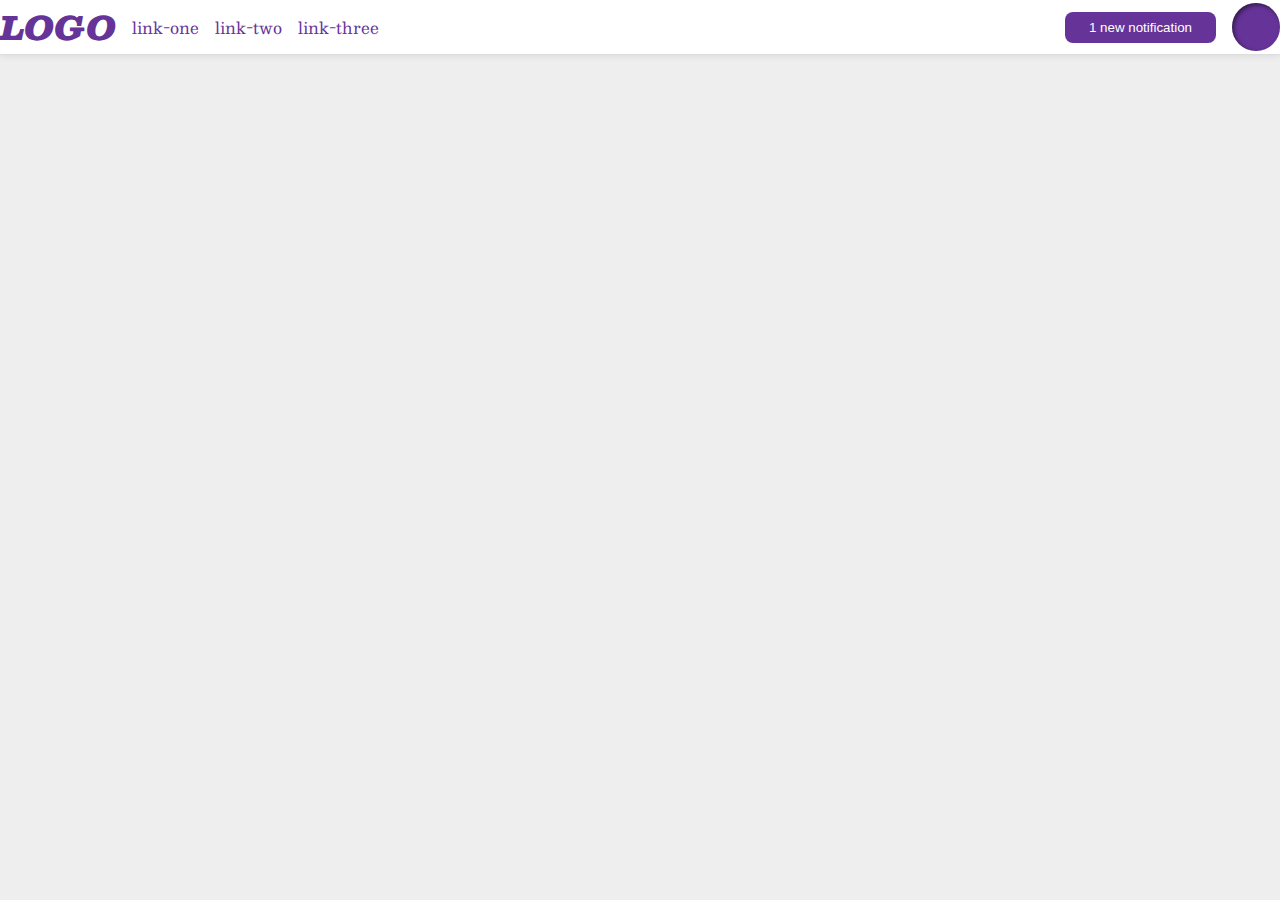
<file: flex/03-flex-header-2/index.html>
<!DOCTYPE html>
<html lang="en">
  <head>
    <meta charset="UTF-8">
    <meta http-equiv="X-UA-Compatible" content="IE=edge">
    <meta name="viewport" content="width=device-width, initial-scale=1.0">
    <title>Flex Header 2</title>
    <link rel="stylesheet" href="style.css">
  </head>
  <body>
    <div class="header">
      <div class = "left">
        <div class="logo">
          LOGO
        </div>
        <ul class="links">
          <li><a href="https://google.com">link-one</a></li>
          <li><a href="https://google.com">link-two</a></li>
          <li><a href="https://google.com">link-three</a></li>
        </ul>
      </div>
      <div class = "buttons">
        <button class="notifications">
          1 new notification
        </button>
        <div class="profile-image"></div>
      </div>
    </div>
  </body>
</html>
</file>
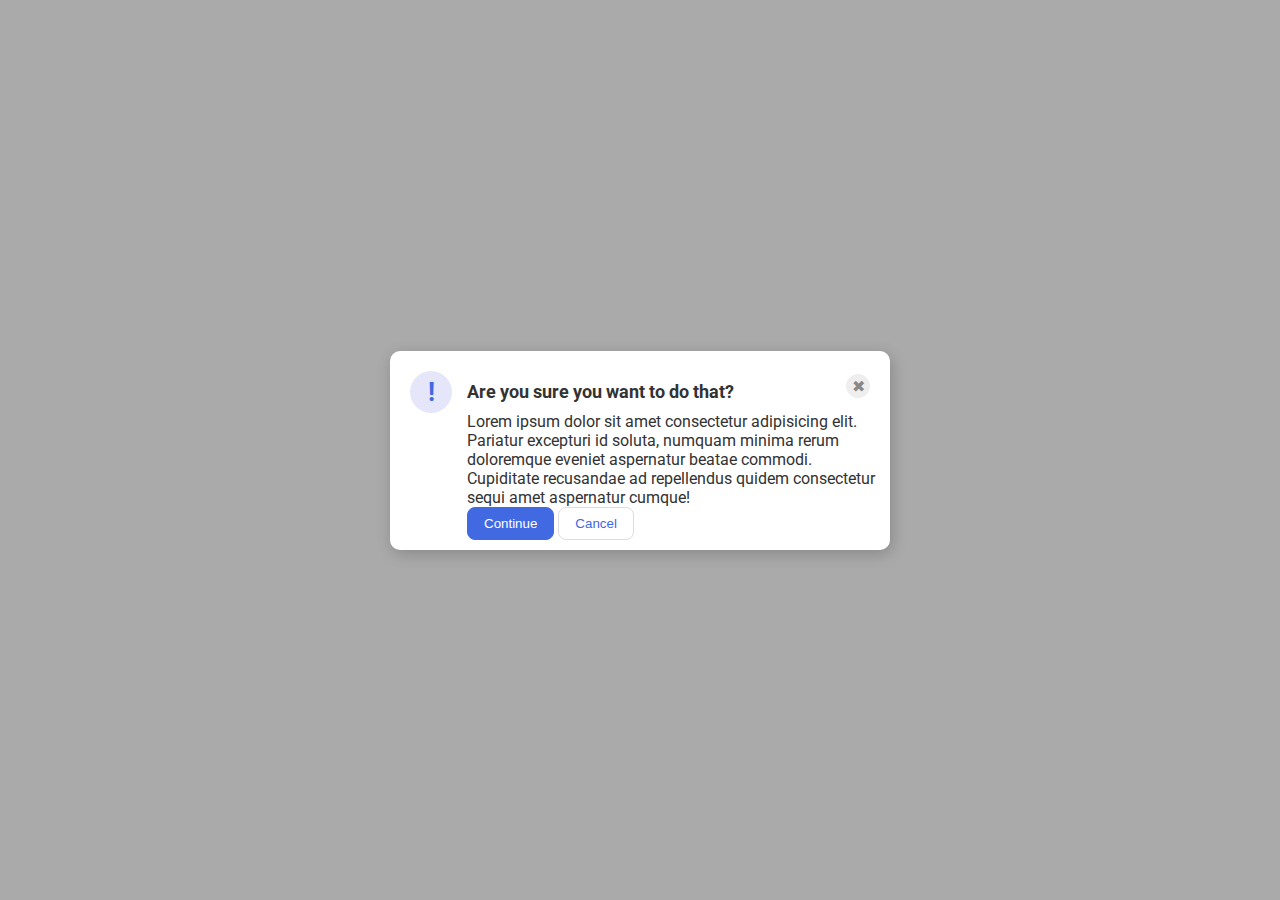
<file: flex/05-flex-modal/index.html>
<!DOCTYPE html>
<html lang="en">
  <head>
    <meta charset="UTF-8">
    <meta http-equiv="X-UA-Compatible" content="IE=edge">
    <meta name="viewport" content="width=device-width, initial-scale=1.0">
    <link rel="stylesheet" href="style.css">
    <title>Modal</title>
  </head>
  <body>
    <div class="modal">
      <div class="icon">!</div>
      <div class= "reste">
        <div class = "upbutton">
          <div class="header">Are you sure you want to do that?</div>
          <button class="close-button">✖</button>
        </div>
        <div class="text">Lorem ipsum dolor sit amet consectetur adipisicing elit. Pariatur excepturi id soluta, numquam minima rerum doloremque eveniet aspernatur beatae commodi. Cupiditate recusandae ad repellendus quidem consectetur sequi amet aspernatur cumque!</div>
        <button class="continue">Continue</button>
        <button class="cancel">Cancel</button>
      </div>
    </div>
  </body>
</html>
</file>
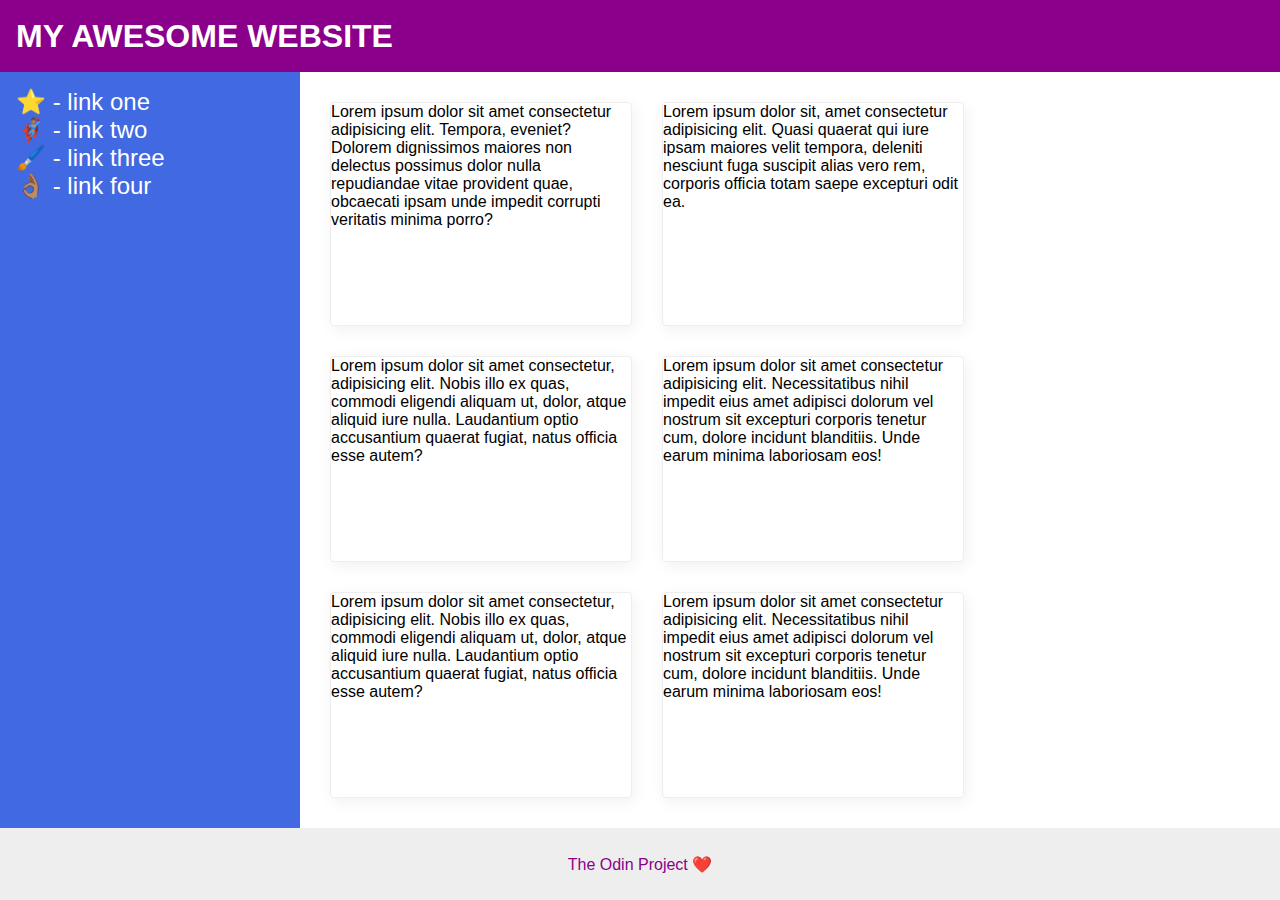
<file: flex/07-flex-layout-2/index.html>
<!DOCTYPE html>
<html lang="en">
  <head>
    <meta charset="UTF-8">
    <meta http-equiv="X-UA-Compatible" content="IE=edge">
    <meta name="viewport" content="width=device-width, initial-scale=1.0">
    <title>The Holy Grail</title>
    <link rel="stylesheet" href="style.css">
  </head>
  <body>
    <div class="header">
      MY AWESOME WEBSITE
    </div>
    <div class = "content">
      <div class="sidebar">
        <ul>
          <li><a href="#">⭐ - link one</a></li>
          <li><a href="#">🦸🏽‍♂️ - link two</a></li>
          <li><a href="#">🖌️ - link three</a></li>
          <li><a href="#">👌🏽 - link four</a></li>
        </ul>
      </div>
      <div class = "cards">
        <div class="card">Lorem ipsum dolor sit amet consectetur adipisicing elit. Tempora, eveniet? Dolorem dignissimos maiores non delectus possimus dolor nulla repudiandae vitae provident quae, obcaecati ipsam unde impedit corrupti veritatis minima porro?</div>
        <div class="card">Lorem ipsum dolor sit, amet consectetur adipisicing elit. Quasi quaerat qui iure ipsam maiores velit tempora, deleniti nesciunt fuga suscipit alias vero rem, corporis officia totam saepe excepturi odit ea.</div>
        <div class="card">Lorem ipsum dolor sit amet consectetur, adipisicing elit. Nobis illo ex quas, commodi eligendi aliquam ut, dolor, atque aliquid iure nulla. Laudantium optio accusantium quaerat fugiat, natus officia esse autem?</div>
        <div class="card">Lorem ipsum dolor sit amet consectetur adipisicing elit. Necessitatibus nihil impedit eius amet adipisci dolorum vel nostrum sit excepturi corporis tenetur cum, dolore incidunt blanditiis. Unde earum minima laboriosam eos!</div>
        <div class="card">Lorem ipsum dolor sit amet consectetur, adipisicing elit. Nobis illo ex quas, commodi eligendi aliquam ut, dolor, atque aliquid iure nulla. Laudantium optio accusantium quaerat fugiat, natus officia esse autem?</div>
        <div class="card">Lorem ipsum dolor sit amet consectetur adipisicing elit. Necessitatibus nihil impedit eius amet adipisci dolorum vel nostrum sit excepturi corporis tenetur cum, dolore incidunt blanditiis. Unde earum minima laboriosam eos!</div>
      </div>
    </div>
    <div class="footer">
      The Odin Project ❤️
    </div>
  </body>
</html>
</file>
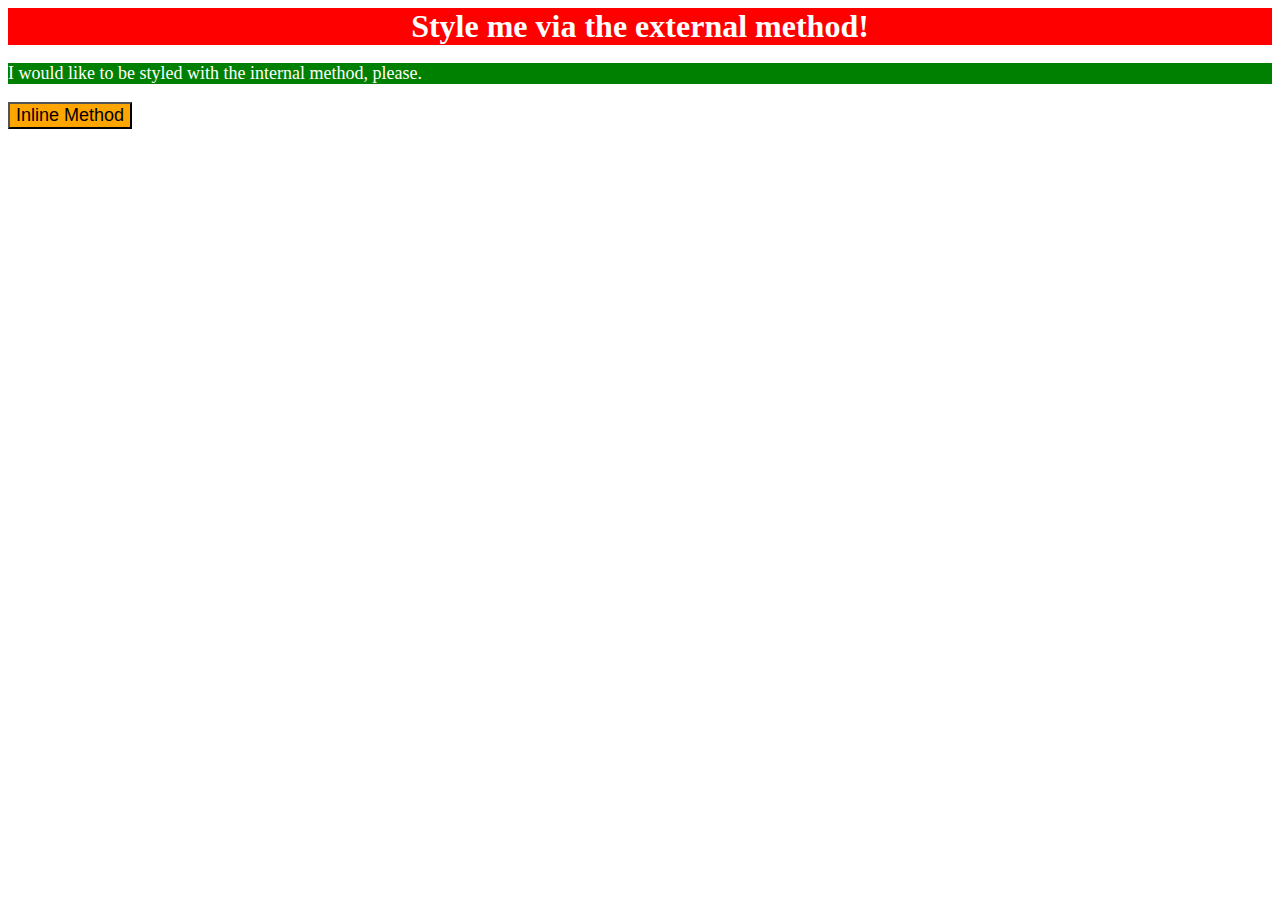
<file: foundations/01-css-methods/index.html>
<!DOCTYPE html>
<html lang="en">
  <head>
    <meta charset="UTF-8">
    <meta http-equiv="X-UA-Compatible" content="IE=edge">
    <meta name="viewport" content="width=device-width, initial-scale=1.0">
    <link rel = "stylesheet" href = "styles.css">
    <title>Methods for Adding CSS</title>
    <style>
      p{
        background-color: green;
        color: white;
        font-size : 18px;
      }
    </style>
  </head>
  <body>
    <div>Style me via the external method!</div>
    <p>I would like to be styled with the internal method, please.</p>
    <button style = "background-color: orange; font-size: 18px;">Inline Method</button>
  </body>
</html>
</file>
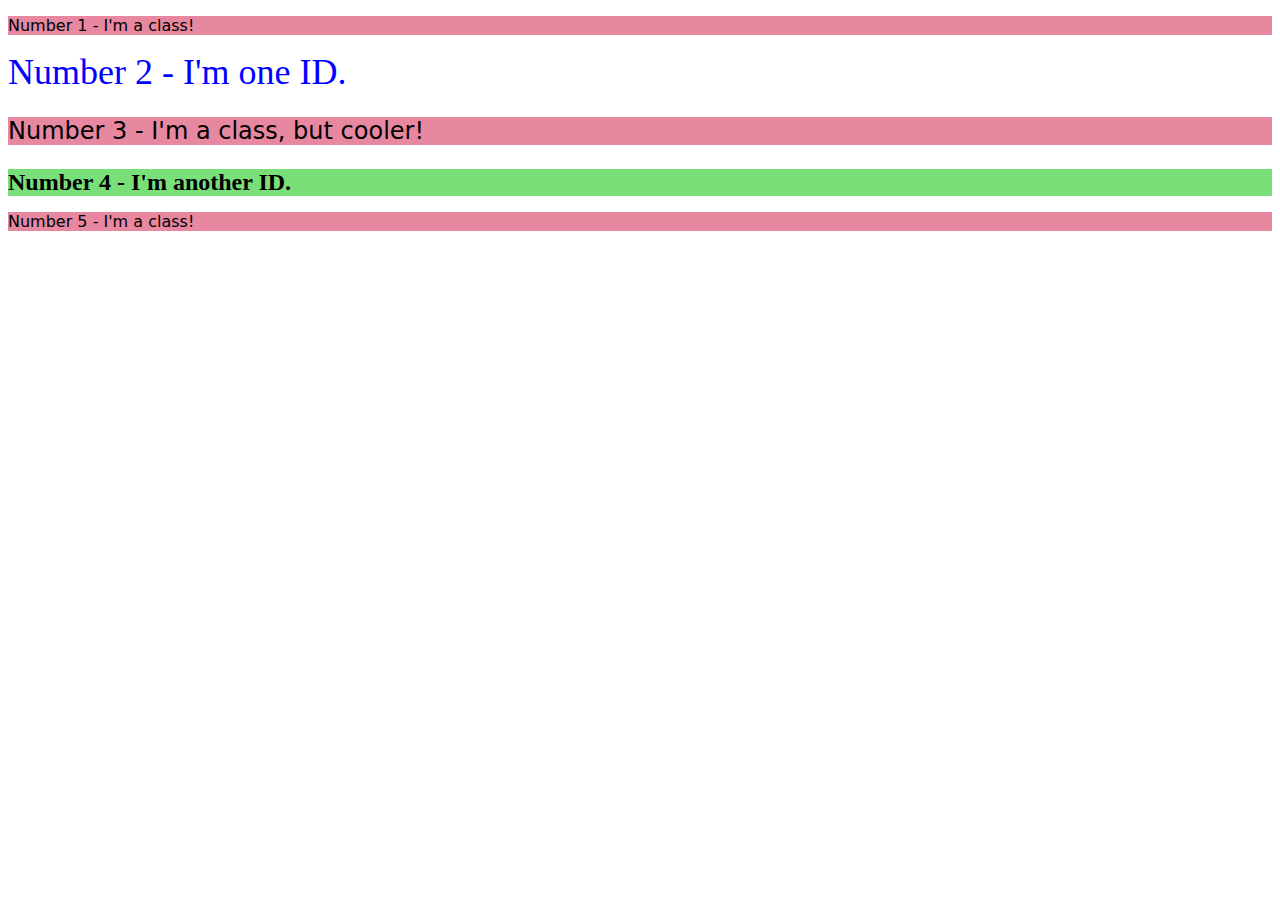
<file: foundations/02-class-id-selectors/index.html>
<!DOCTYPE html>
<html lang="en">
  <head>
    <meta charset="UTF-8">
    <meta http-equiv="X-UA-Compatible" content="IE=edge">
    <meta name="viewport" content="width=device-width, initial-scale=1.0">
    <title>Class and ID Selectors</title>
    <link rel="stylesheet" href="style.css">
  </head>
  <body>
    <p class = "odd">Number 1 - I'm a class!</p>
    <div ID = "two">Number 2 - I'm one ID.</div>
    <p class = "odd" ID = "three">Number 3 - I'm a class, but cooler!</p>
    <div id = "four">Number 4 - I'm another ID.</div>
    <p class = "odd">Number 5 - I'm a class!</p>
  </body>
</html>
</file>
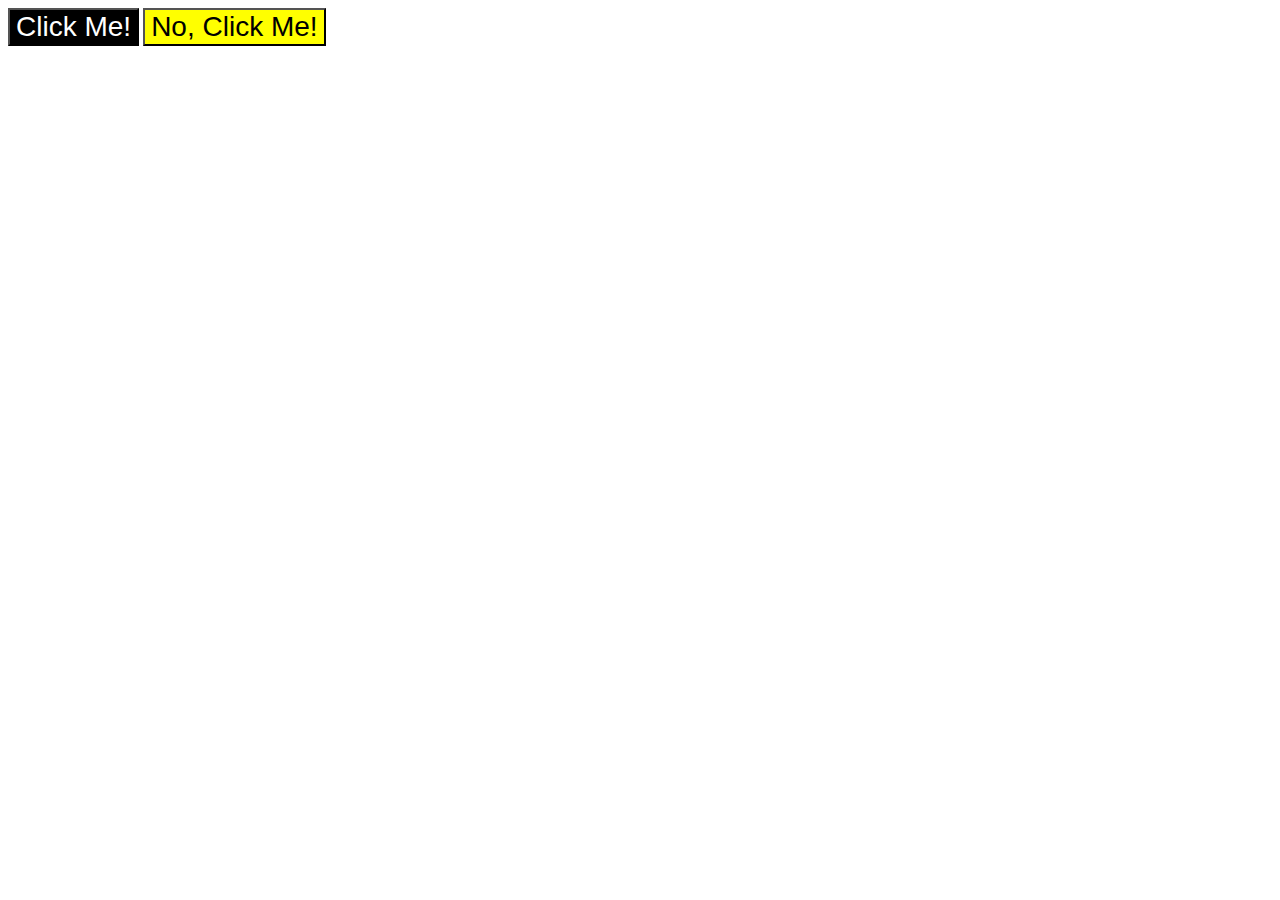
<file: foundations/03-grouping-selectors/index.html>
<!DOCTYPE html>
<html lang="en">
  <head>
    <meta charset="UTF-8">
    <meta http-equiv="X-UA-Compatible" content="IE=edge">
    <meta name="viewport" content="width=device-width, initial-scale=1.0">
    <title>Grouping Selectors</title>
    <link rel="stylesheet" href="style.css">
  </head>
  <body>
    <button class = "one">Click Me!</button>
    <button class = "two">No, Click Me!</button>
  </body>
</html>
</file>
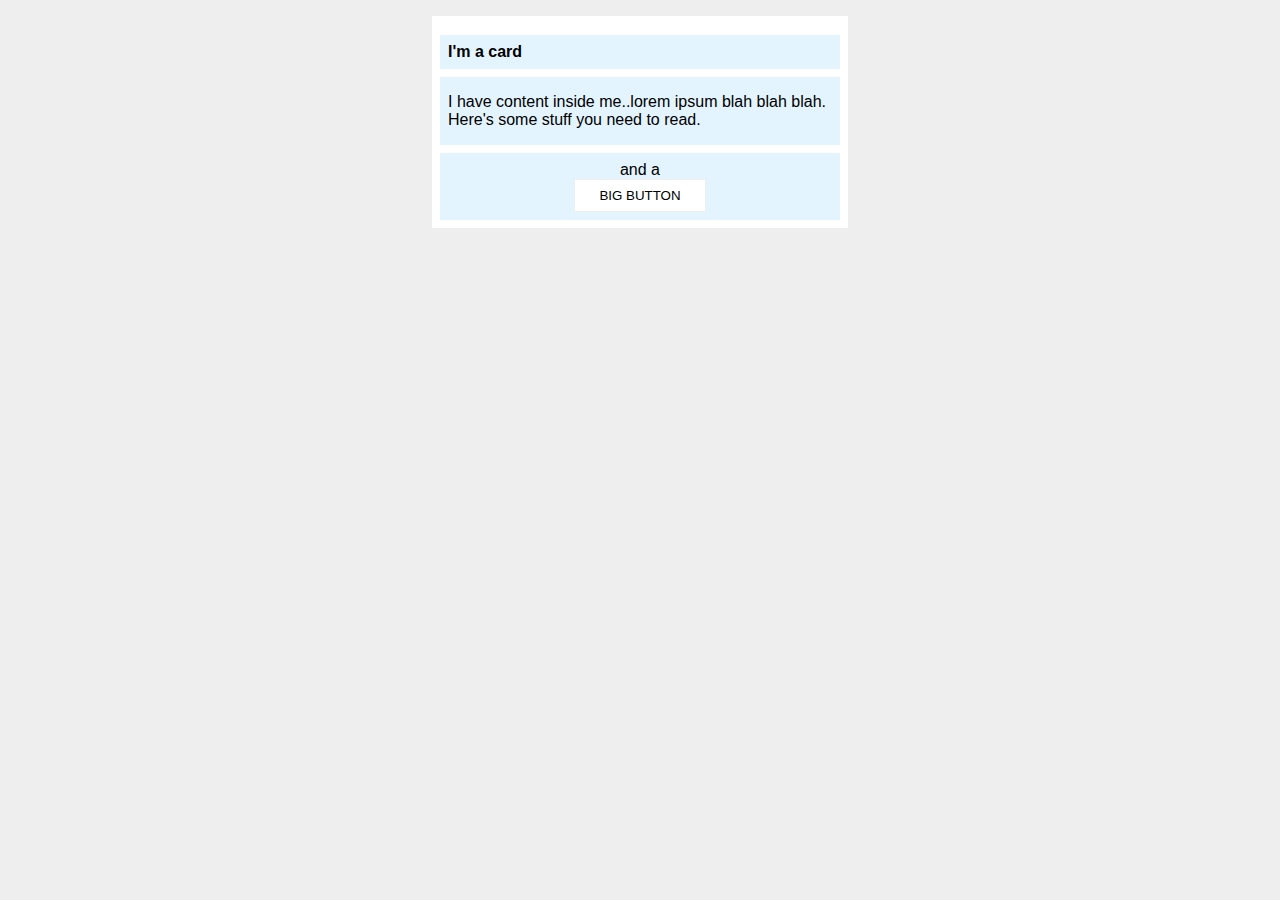
<file: margin-and-padding/02-margin-and-padding-2/index.html>
<!DOCTYPE html>
<html lang="en">
  <head>
    <meta charset="UTF-8">
    <meta http-equiv="X-UA-Compatible" content="IE=edge">
    <meta name="viewport" content="width=device-width, initial-scale=1.0">
    <title>Margin and Padding exercise 2</title>
    <link rel="stylesheet" href="style.css">
  </head>
  <body>
    <div class="card">
      <h1 class="title">I'm a card</h1>
      <div class="content"> I have content inside me..lorem ipsum blah blah blah.  Here's some stuff you need to read. </div>
      <div class="button-container">and a <button>BIG BUTTON</button></div>
    </div>
  </body>
</html>
</file>
<file: flex/03-flex-header-2/style.css>
/* this is some magical font-importing.  
you'll learn about it later. */
@import url('https://fonts.googleapis.com/css2?family=Besley:ital,wght@0,400;1,900&display=swap');

body {
  margin: 0;
  background: #eee;
  font-family: Besley, serif;
}

.header {
  background: white;
  border-bottom: 1px solid #ddd;
  box-shadow: 0 0 8px rgba(0,0,0,.1);
  display: flex;
  justify-content: space-between;
}

.profile-image {
  background: rebeccapurple;
  box-shadow: inset 2px 2px 4px rgba(0,0,0,.5);
  border-radius: 50%;
  width: 48px;
  height: 48px;
}

.logo {
  color: rebeccapurple;
  font-size: 32px;
  font-weight: 900;
  font-style: italic;
}

button {
  border: none;
  border-radius: 8px;
  background: rebeccapurple;
  color: white;
  padding: 8px 24px;
}

a {
  /* this removes the line under our links */
  text-decoration: none;
  color: rebeccapurple;
}

ul {
  list-style-type: none;
  display: flex;
  padding: 0px;
  margin: 0px;
  gap: 16px;
}
.left{
  display: flex;
  align-items: center;
  gap: 16px;
}
.buttons{
  display: flex;
  gap : 16px;
  align-items: center;

}
</file>
<file: flex/05-flex-modal/style.css>
@import url('https://fonts.googleapis.com/css2?family=Roboto:wght@400;700&display=swap');

html, body {
  height: 100%;
}

body {
  font-family: Roboto, sans-serif;
  margin: 0;
  background: #aaa;
  color: #333;
  /* I'll give you this one for free lol */
  display: flex;
  align-items: center;
  justify-content: center;
}
.header{
  margin-top: 20px;
  margin-bottom: 10px;
  font-weight: bold;
  font-size: large;
}
.modal {
  background: white;
  width: 480px;
  border-radius: 10px;
  box-shadow: 2px 4px 16px rgba(0,0,0,.2);
  display: flex;
  gap: 5px;
  padding: 10px;
}
.icon {
  color: royalblue;
  font-size: 26px;
  font-weight: 700;
  background: lavender;
  width: 42px;
  height: 42px;
  border-radius: 50%;
  display: flex;
  align-items: center;
  justify-content: center;
  flex-shrink: 0;
  margin: 10px;
}
.upbutton{
  display: flex;
  flex-direction: row;
  justify-content: space-between;
  align-items: center;
}
.text{
  text-align: left;
}
.downbutton{
  margin: 10px;
  margin-left: 0px;
  display: flex;
  flex-direction: row;
  justify-content: flex-start;
  gap: 5px;
}
.close-button {
  background: #eee;
  border-radius: 50%;
  color: #888;
  font-weight: 400;
  font-size: 16px;
  height: 24px;
  width: 24px;
  display: flex;
  align-items: center;
  justify-content: center;
  border: 1px solid #eee;
  padding: 0;
  flex-shrink: 0;
  margin: 10px;
  
}

button {
  cursor: pointer;
  padding: 8px 16px;
  border-radius: 8px;
}

button.continue {
  background: royalblue;
  border: 1px solid royalblue;
  color: white;
}

button.cancel {
  background: white;
  border: 1px solid #ddd;
  color: royalblue;
}
</file>
<file: flex/07-flex-layout-2/style.css>
body {
  font-family: -apple-system, BlinkMacSystemFont, 'Segoe UI', Roboto, Oxygen, Ubuntu, Cantarell, 'Open Sans', 'Helvetica Neue', sans-serif;
  margin: 0;
  min-height: 100vh;
  display: flex;
  flex-direction: column;

}
.header{
  display:flex;
  align-items: center;
  font-size: 32px;
  font-weight: 900;
  padding-left: 16px;
}

.header {
  height: 72px;
  background: darkmagenta;
  color: white;
}
.content{
  display:flex;
  flex-direction: row;
  flex:1;
}
.sidebar {
  width: 300px;
  background: royalblue;
  box-sizing: border-box;
  flex-shrink: 0;
  font-size: 24px;
  padding: 16px;
}
.cards{
  display: flex;
  flex-wrap:wrap;
  padding: 30px;
  gap: 30px;
}

.footer {
  height: 72px;
  background: #eee;
  color: darkmagenta;
  display:flex;
  justify-content: center;
  align-items: center;
}

.card {
  border: 1px solid #eee;
  box-shadow: 2px 4px 16px rgba(0,0,0,.06);
  border-radius: 4px;
  width: 300px;
}
ul{
  list-style: none;
  margin: 0;
  padding: 0;
}
a{
  text-decoration: none;
  color:white;
}
</file>
<file: foundations/01-css-methods/styles.css>
div {
    color: white;
    background-color: red;
    font-size : 32px ;
    text-align : center;
    font-weight: bold;  
}
</file>
<file: foundations/02-class-id-selectors/style.css>
.odd{
    background-color: rgb(231, 136, 160);
    font-family: Verdana, "DejaVu Sans", sans-serif;
}
#two{
    color: rgb(0, 0, 255);
    font-size: 36px;
}
.odd#three,
#four{
    font-size: 24px;
}
#four{
    background-color: rgb(121, 224, 121);
    font-weight: bold;
}
</file>
<file: foundations/03-grouping-selectors/style.css>
.one,
.two{
    font-size: 28px;
    font-family: Helvetica, "Times New Roman", sans-serif;
}
.one{
    background-color: black;
    color: white;
}
.two{
    background-color: yellow;
}
</file>
<file: margin-and-padding/02-margin-and-padding-2/style.css>
body {
  background: #eee;
  font-family: sans-serif;
}

.card {
  width: 400px;
  background: #fff;
  margin: 16px auto;
  padding: 8px; /* Ok */
}

.title {
  background: #e3f4ff;
  padding: 8px;
  font-size: 16px;
  margin-bottom: 8px;
}
.content {
  background: #e3f4ff;
  padding: 16px 8px; /* Add padding to align with other elements */
  margin-bottom: 8px;
}

.button-container {
  background: #e3f4ff;
  padding: 8px;
  text-align: center;
  
}

button {
  background: white;
  border: 1px solid #eee;
  display: block;
  margin-left: auto;
  margin-right: auto;
  padding: 8px 24px;
}
</file>
